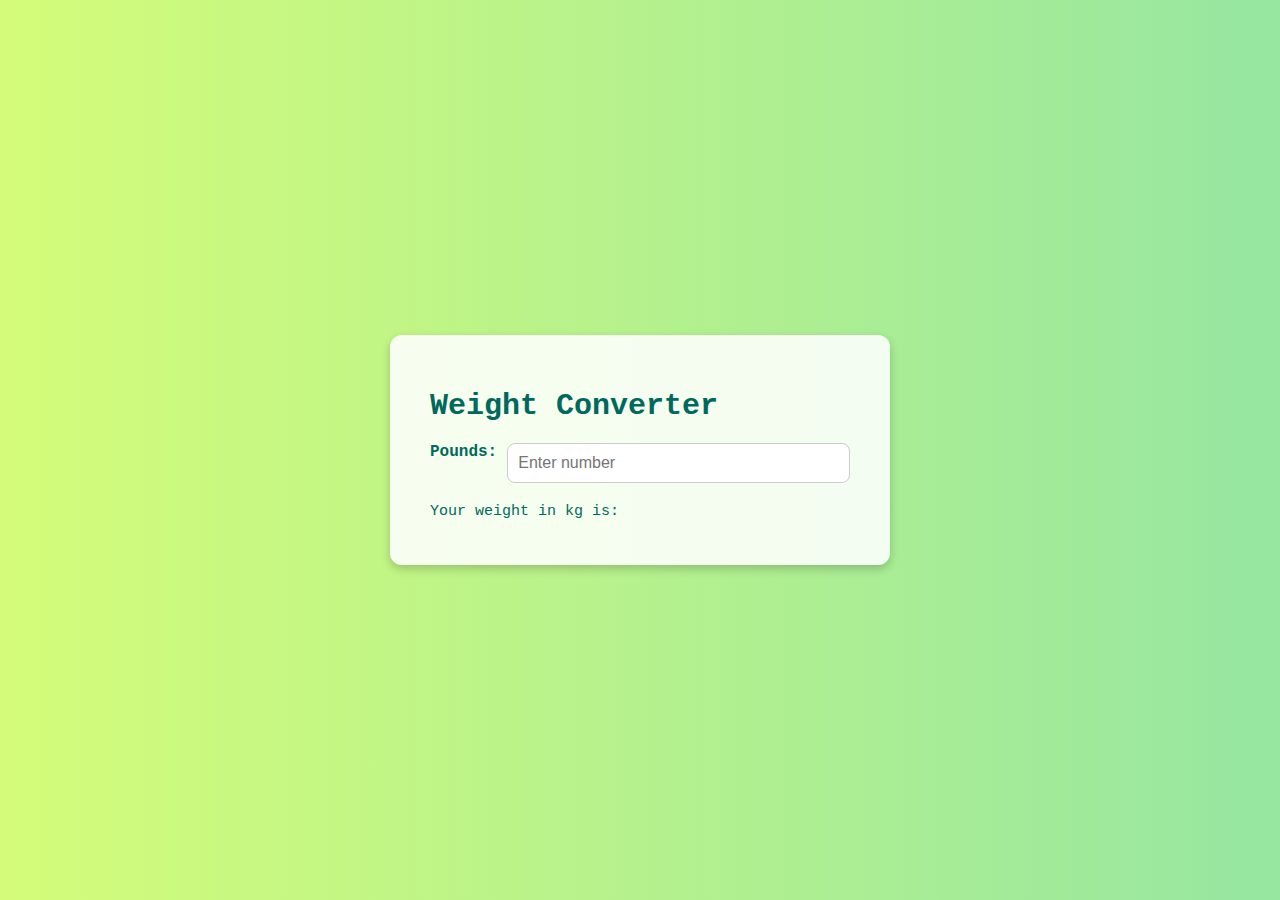
<file: index.html>
<!DOCTYPE html>
<html lang="en">
<head>
  <meta charset="UTF-8">
  <title>Weight Converter</title>
  <link rel="stylesheet" href="style.css">
</head>
<body>
  <div class="container">
    <div class="card">
      <h2>Weight Converter</h2>
      <div class="input-row">
        <label for="pounds"><strong>Pounds:</strong></label>
        <input type="number" id="pounds" placeholder="Enter number" />
      </div>
      <p id="result">Your weight in kg is:</p>
    </div>
  </div>
  <script src="script.js"></script>
</body>
</html>
</file>
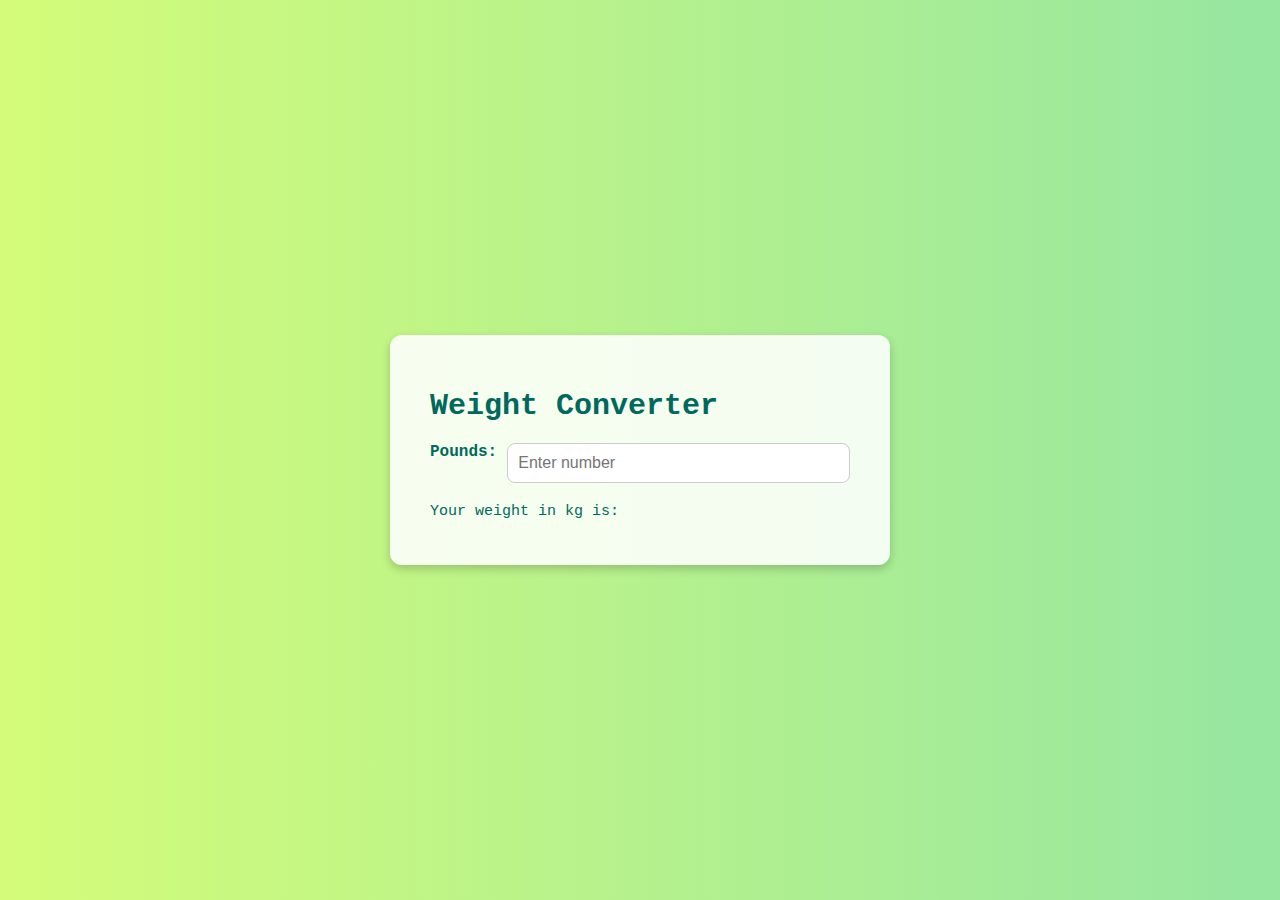
<file: task4.html>
<!DOCTYPE html>
<html lang="en">
<head>
  <meta charset="UTF-8">
  <title>Weight Converter</title>
  <link rel="stylesheet" href="task4.css">
</head>
<body>
  <div class="container">
    <div class="card">
      <h2>Weight Converter</h2>
      <div class="input-row">
        <label for="pounds"><strong>Pounds:</strong></label>
        <input type="number" id="pounds" placeholder="Enter number" />
      </div>
      <p id="result">Your weight in kg is:</p>
    </div>
  </div>
  <script src="task4.js"></script>
</body>
</html>
</file>
<file: style.css>
* {
  box-sizing: border-box;
  text-align: left;
  color: #00695c;
}

body {
  margin: 0;
  font-family: 'Courier New', monospace;
  background: linear-gradient(to right, #d4fc79, #96e6a1);
  
  height: 100vh;
  display: flex;
  justify-content: center;
  align-items: center;
  
}

.card {
  background: #ffffffdd;
  padding: 30px 40px;
  border-radius: 12px;
  box-shadow: 0 4px 10px rgba(0, 0, 0, 0.2);
  width: 500px;
}

h2 {
  margin-bottom: 20px;
  font-size: 30px;
  font-weight: bold;
  color: #00695c;
}

.input-row {
  display: flex;
  gap: 10px;
  margin-top: 10px;
}

.input-row label {
  white-space: nowrap;
  font-size: 16px;
}

.input-row input {
  flex: 1;
  padding: 10px;
  border: 1px solid #ccc;
  border-radius: 8px;
  font-size: 16px;
}

#result {
  margin-top: 20px;
  font-size: 15px;
}
</file>
<file: task4.css>
* {
  box-sizing: border-box;
  text-align: left;
  color: #00695c;
}

body {
  margin: 0;
  font-family: 'Courier New', monospace;
  background: linear-gradient(to right, #d4fc79, #96e6a1);
  
  height: 100vh;
  display: flex;
  justify-content: center;
  align-items: center;
  
}

.card {
  background: #ffffffdd;
  padding: 30px 40px;
  border-radius: 12px;
  box-shadow: 0 4px 10px rgba(0, 0, 0, 0.2);
  width: 500px;
}

h2 {
  margin-bottom: 20px;
  font-size: 30px;
  font-weight: bold;
  color: #00695c;
}

.input-row {
  display: flex;
  gap: 10px;
  margin-top: 10px;
}

.input-row label {
  white-space: nowrap;
  font-size: 16px;
}

.input-row input {
  flex: 1;
  padding: 10px;
  border: 1px solid #ccc;
  border-radius: 8px;
  font-size: 16px;
}

#result {
  margin-top: 20px;
  font-size: 15px;
}
</file>
